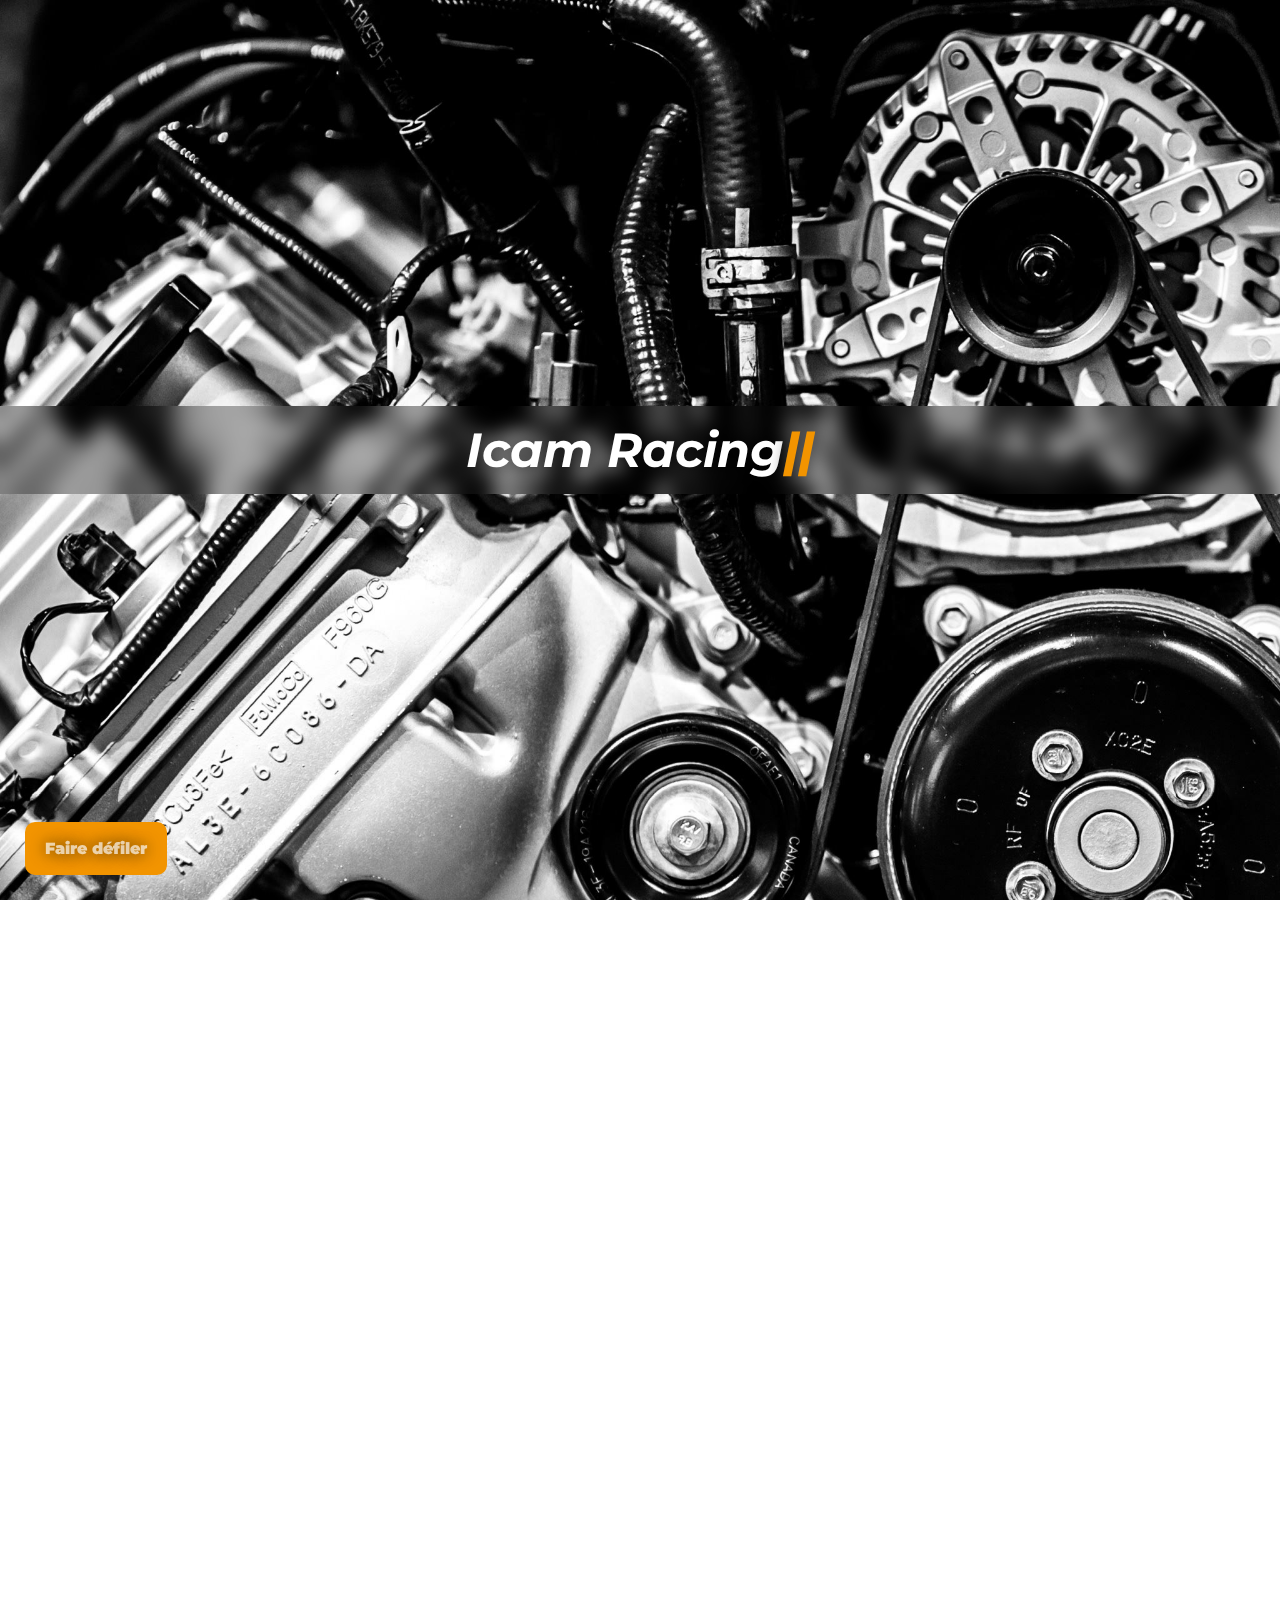
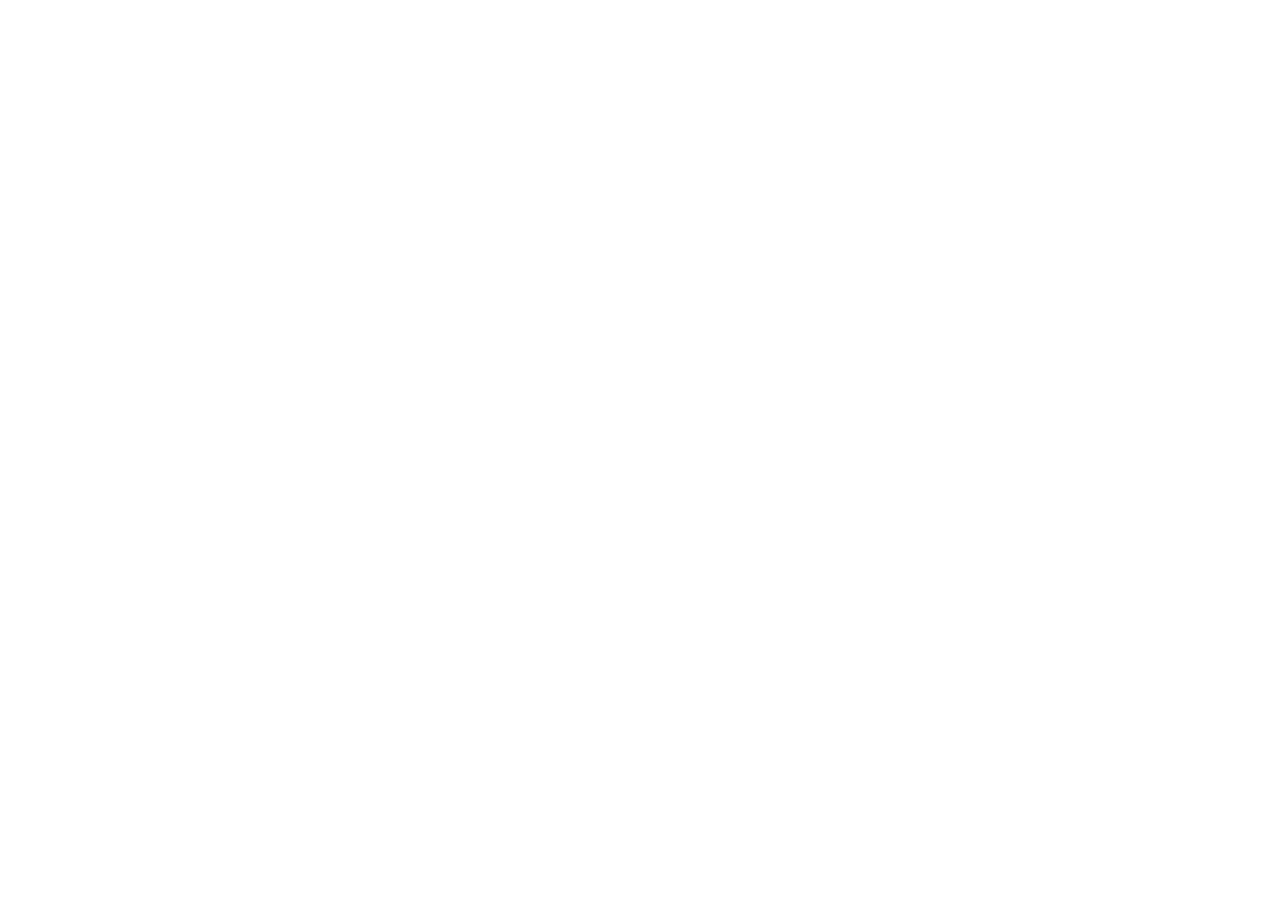
<file: index.html>
<!DOCTYPE html>
<html lang="fr">

	<head>
		<meta charset="UTF-8" />
		<title>Icam Racing</title>
		<link rel="stylesheet" type="text/css" href="race.css" />
	</head>

	<body>

		<header>
			<h1>Icam Racing<em>||</em></h1>
		</header>

		<div class="container">

            <p class="intro">
				Icam racing est une association fondée au sein de l'<em>Icam, site de Toulouse</em>.<br><br>
				Nous sommes passionnés de mécanique et avons pris le pari de rejoindre la compétition <em>Formula Student</em>.
				Réservée aux étudiants, cette compétition consiste en la conception puis la réalisation d'un véhicule monoplace de course.
				Il s'agit d'être léger, rapide et économe.<br>Les contraintes sont nombreuses, mais nous sommes déterminés.
				<br><br>Que l'aventure commence.
            </p>

			<br>
			<hr>
			<br>

			<h2>Notre équipe</h2>
			<div class="tile">
				<div class="horizontal">
					<img src="assets/team.jpg" class="tiled">
					<p class="names">
						Filipe LIBROS, moteur rotatif
						<br>Maverick CENEDESE, responsable communication
						<br>Pierre-Antoine FERREY, responsable d'autre chose
						<br>Henry BELLOT, Vivien TCHENGANG, participants
						<br>C'est une démo, je mettrai vos noms
					</p>
				</div>
			</div>

			<br>
			<hr>
			<br>
			
			<h2>Notre budget</h2>
			<div class="tile">
				<div class="vertical">
					<p>
						Moteur - 2500€
					</p>
					<div class="bar-engine"></div>
					
					<p>
						Chassis - 3000€
					</p>
					<div class="bar-chassis"></div>
					
					<p>
						Électronique - 1000€
					</p>
					<div class="bar-electronics"></div>

					<p>
						Divers - 8000€
					</p>
					<div class="bar-misc"></div>
				</div>
			</div>

			<br>
			<hr>
			<br>

			<h2>Nos sponsors</h2>
			<div class="tile">
				<div class="horizontal">
					<img src="assets/total.jpg" class="logo">
					<img src="assets/nasa.png" class="logo">
					<img src="assets/michelin.png" class="logo">
					<img src="assets/adobe.png" class="logo">
					<img src="assets/mcdonalds.png" class="logo">
				</div>
			</div>
			
			<link rel="stylesheet" href="https://cdnjs.cloudflare.com/ajax/libs/font-awesome/4.7.0/css/font-awesome.min.css">

			<br>
			<hr>
			<br>
			
			<h2>Notre présence en ligne</h2>
			<div class="tile">
				<div class="horizontal">
					<a href="https://www.instagram.com/icamracing/" class="fa fa-instagram"></a>
					<p>Instagram : <em>icamracing</em></p>
				</div>
			</div>

        </div>
		<div class="ribbon">
			<p>Faire défiler</p>
		</div>

	</body>
</html>
</file>
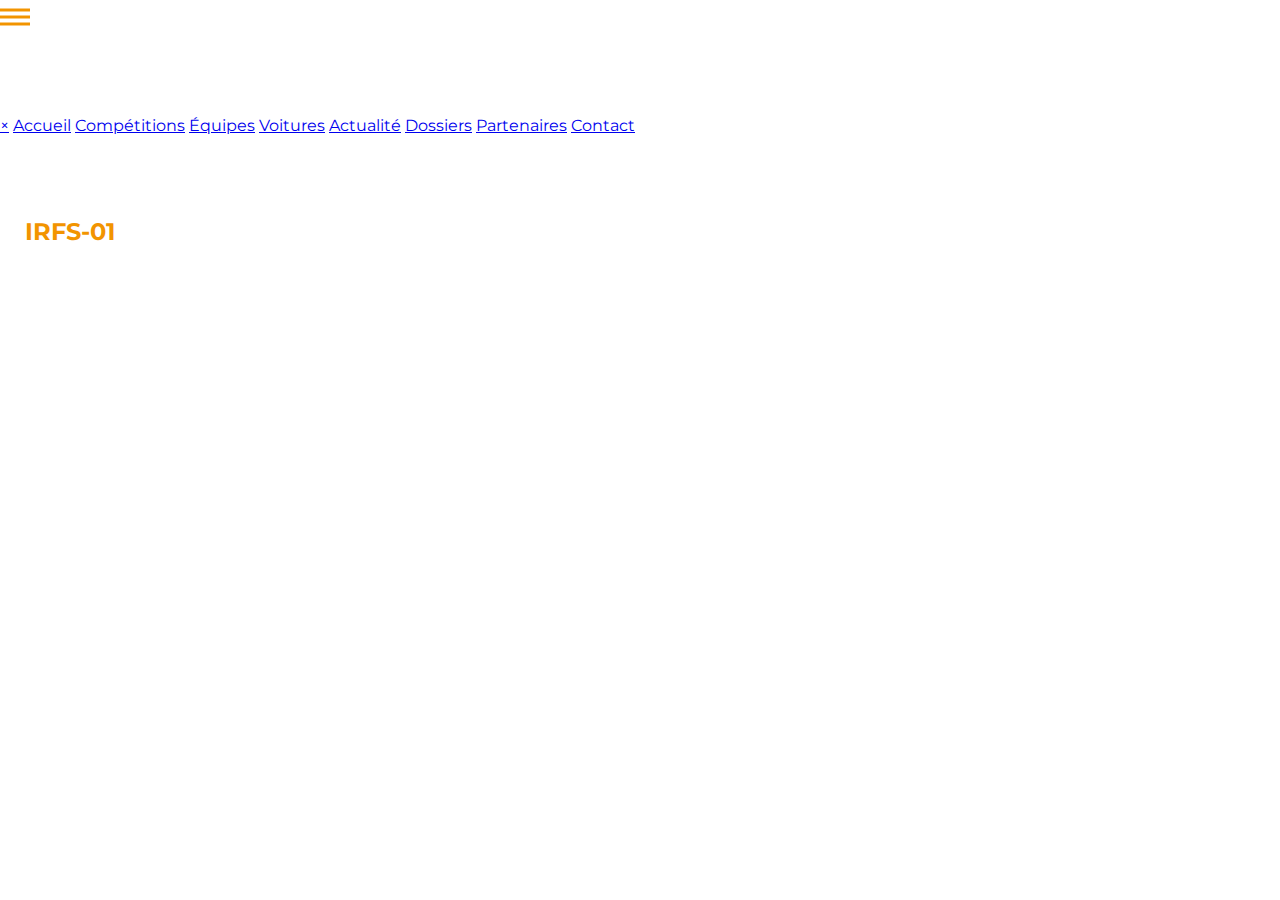
<file: cars.html>
<!DOCTYPE html>
<html lang="fr">

	<head>
		<meta charset="UTF-8" />
		<title>Icam Racing</title>
		<link rel="stylesheet" type="text/css" href="race.css" />
	</head>

	<body>

		<nav class="banner">
			<a>
				<span class="open-side">
					<a href="#" onclick="openSideMenu()">
						<svg width="30" height="30">
							<path d="M0,10 30,10" stroke="#F29400" stroke-width="3"/>
							<path d="M0,17 30,17" stroke="#F29400" stroke-width="3"/>
							<path d="M0,24 30,24" stroke="#F29400" stroke-width="3"/>
						</svg>
					</a>
				</span>
			</a>
			<a  id="title">
				<h1>Icam Racing</h1>
			</a>
		</nav>


		<div id="side-menu" class="side-nav">
			<a href="#" class="btn-close" onclick="closeSideMenu()">&times;</a>
			<a href="#" onclick="window.location.href = 'index.html';">Accueil</a>
			<a href="#" onclick="window.location.href = 'competition.html';">Compétitions</a>
			<a href="#" onclick="window.location.href = 'teams.html';">Équipes</a>
			<a href="#" onclick="window.location.href = 'cars.html';">Voitures</a>
			<a href="#" onclick="window.location.href = 'news.html';">Actualité</a>
			<a href="#" onclick="window.location.href = 'files.html';">Dossiers</a>
			<a href="#" onclick="window.location.href = 'sponsors.html';">Partenaires</a>
			<a href="#" onclick="window.location.href = 'contact.html';">Contact</a>
		</div>

		<script>
			function openSideMenu(){
				document.getElementById('side-menu').style.width='25%';
				document.getElementById('title').style.paddingLeft='25%';
			}
			function closeSideMenu(){
				document.getElementById('side-menu').style.width='0';
				document.getElementById('title').style.paddingLeft='10px';
			}
		</script>

		<div class="main">
			<h1>Voitures</h1>

			<h2>IRFS-01</h2>
			<div class="description">
				<p>
					Style '80s, IRFS-01 est (sera) notre première monoplace de course, conçue pour la Formula Student.<br>
					Bien entendu, il y aura des photos pour la version finale.
				</p>
			</div>

		</div>

	</body>
</html>
</file>
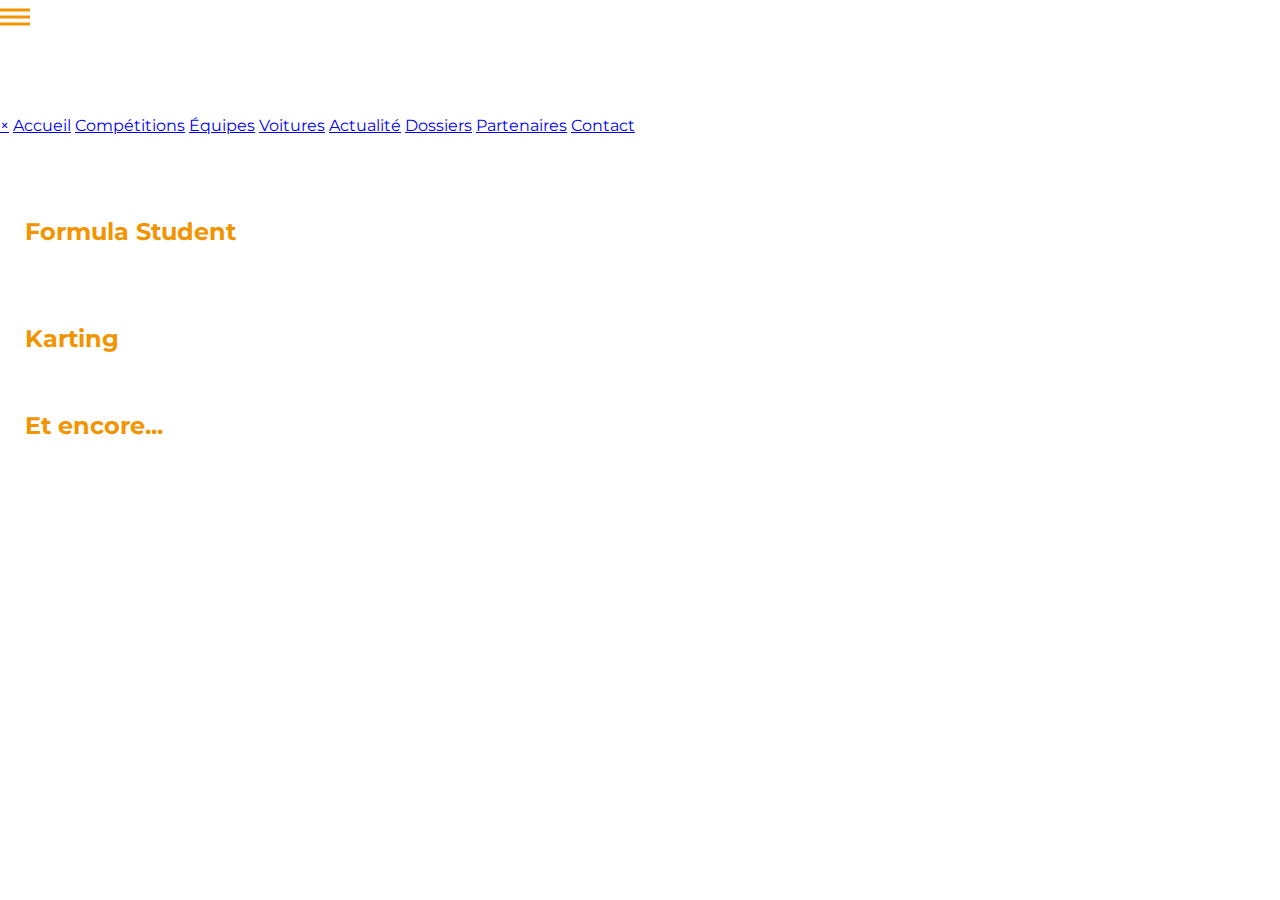
<file: competition.html>
<!DOCTYPE html>
<html lang="fr">

	<head>
		<meta charset="UTF-8" />
		<title>Icam Racing</title>
		<link rel="stylesheet" type="text/css" href="race.css" />
	</head>

	<body>

		<nav class="banner">
			<a>
				<span class="open-side">
					<a href="#" onclick="openSideMenu()">
						<svg width="30" height="30">
							<path d="M0,10 30,10" stroke="#F29400" stroke-width="3"/>
							<path d="M0,17 30,17" stroke="#F29400" stroke-width="3"/>
							<path d="M0,24 30,24" stroke="#F29400" stroke-width="3"/>
						</svg>
					</a>
				</span>
			</a>
			<a  id="title">
				<h1>Icam Racing</h1>
			</a>
		</nav>


		<div id="side-menu" class="side-nav">
			<a href="#" class="btn-close" onclick="closeSideMenu()">&times;</a>
			<a href="#" onclick="window.location.href = 'index.html';">Accueil</a>
			<a href="#" onclick="window.location.href = 'competition.html';">Compétitions</a>
			<a href="#" onclick="window.location.href = 'teams.html';">Équipes</a>
			<a href="#" onclick="window.location.href = 'cars.html';">Voitures</a>
			<a href="#" onclick="window.location.href = 'news.html';">Actualité</a>
			<a href="#" onclick="window.location.href = 'files.html';">Dossiers</a>
			<a href="#" onclick="window.location.href = 'sponsors.html';">Partenaires</a>
			<a href="#" onclick="window.location.href = 'contact.html';">Contact</a>
		</div>

		<script>
			function openSideMenu(){
				document.getElementById('side-menu').style.width='25%';
				document.getElementById('title').style.paddingLeft='25%';
			}
			function closeSideMenu(){
				document.getElementById('side-menu').style.width='0';
				document.getElementById('title').style.paddingLeft='10px';
			}
		</script>

		<div class="main">
			<h1>Compétitions</h1>

			<h2>Formula Student</h2>

			<div class="description">
				<p>
					Compétition à l'origine de l'association.<br>Beaucoup de règles précises, très peu de zones grises, mais "t'inquiètes, le rotatif ça passe"
				</p>
			</div>

			<h2>Karting</h2>
			<div class="description">
				<p>
					Les 24h du "k.ESSEC" apparemment?
				</p>
			</div>

			<h2>Et encore...</h2>
			<div class="description">
				<p>
					D'autres compétitions? Je ne suis pas au courant
				</p>
			</div>

		</div>

	</body>
</html>
</file>
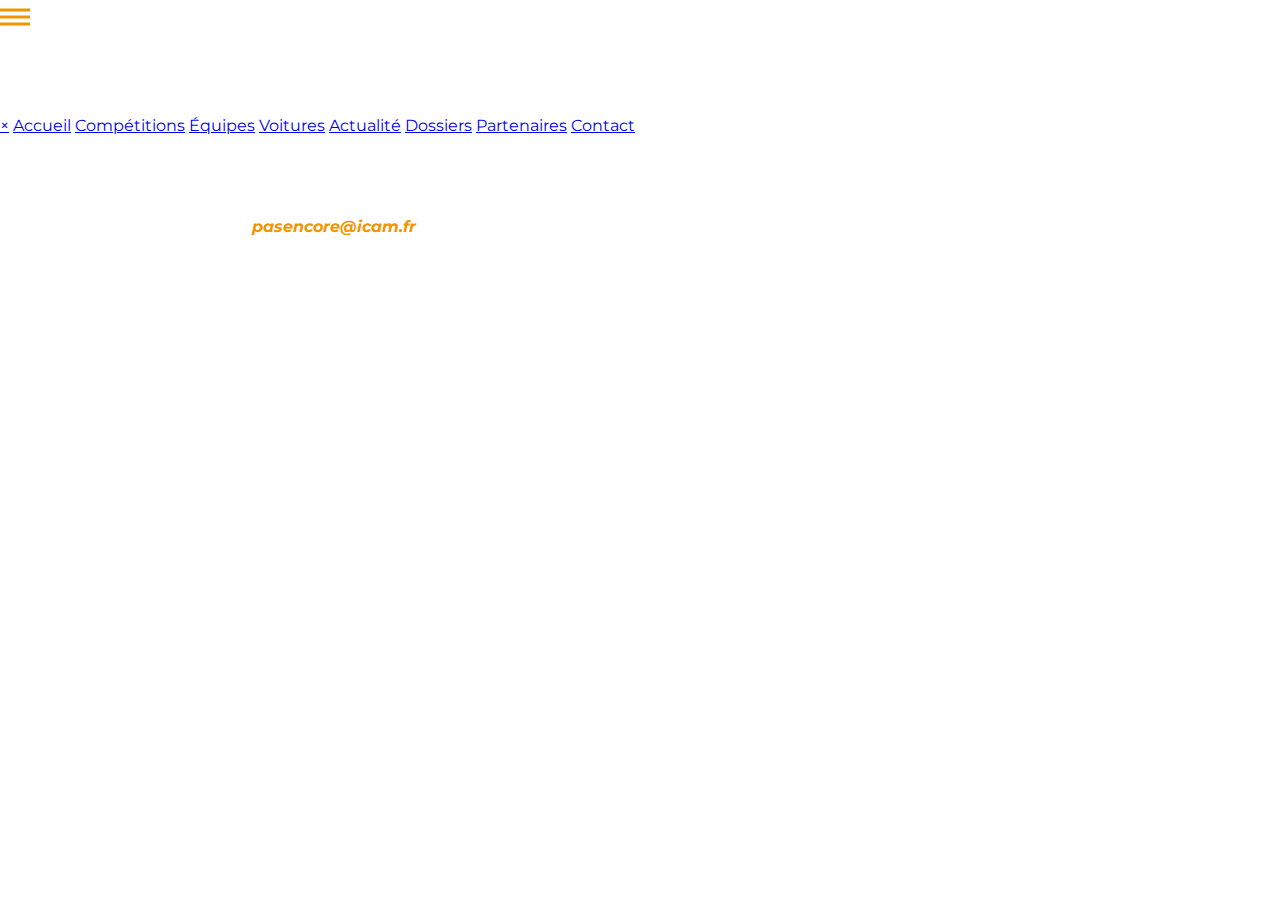
<file: contact.html>
<!DOCTYPE html>
<html lang="fr">

	<head>
		<meta charset="UTF-8" />
		<title>Icam Racing</title>
		<link rel="stylesheet" type="text/css" href="race.css" />
	</head>

	<body>

		<nav class="banner">
			<a>
				<span class="open-side">
					<a href="#" onclick="openSideMenu()">
						<svg width="30" height="30">
							<path d="M0,10 30,10" stroke="#F29400" stroke-width="3"/>
							<path d="M0,17 30,17" stroke="#F29400" stroke-width="3"/>
							<path d="M0,24 30,24" stroke="#F29400" stroke-width="3"/>
						</svg>
					</a>
				</span>
			</a>
			<a  id="title">
				<h1>Icam Racing</h1>
			</a>
		</nav>


		<div id="side-menu" class="side-nav">
			<a href="#" class="btn-close" onclick="closeSideMenu()">&times;</a>
			<a href="#" onclick="window.location.href = 'index.html';">Accueil</a>
			<a href="#" onclick="window.location.href = 'competition.html';">Compétitions</a>
			<a href="#" onclick="window.location.href = 'teams.html';">Équipes</a>
			<a href="#" onclick="window.location.href = 'cars.html';">Voitures</a>
			<a href="#" onclick="window.location.href = 'news.html';">Actualité</a>
			<a href="#" onclick="window.location.href = 'files.html';">Dossiers</a>
			<a href="#" onclick="window.location.href = 'sponsors.html';">Partenaires</a>
			<a href="#" onclick="window.location.href = 'contact.html';">Contact</a>
		</div>

		<script>
			function openSideMenu(){
				document.getElementById('side-menu').style.width='25%';
				document.getElementById('title').style.paddingLeft='25%';
			}
			function closeSideMenu(){
				document.getElementById('side-menu').style.width='0';
				document.getElementById('title').style.paddingLeft='10px';
			}
		</script>

		<div class="main">
			<h1>Contact</h1>

			<div class="description">
				<p>
					Vous pouvez envoyer un mail à <em>pasencore@icam.fr</em>,<br>ou encore mieux: cliquer sur un bouton qui le fait à votre place.
				</p>
				<a onclick="window.location.href = 'mailto:pasencore@icam.fr'">Contacter</a>
			</div>

		</div>

	</body>
</html>
</file>
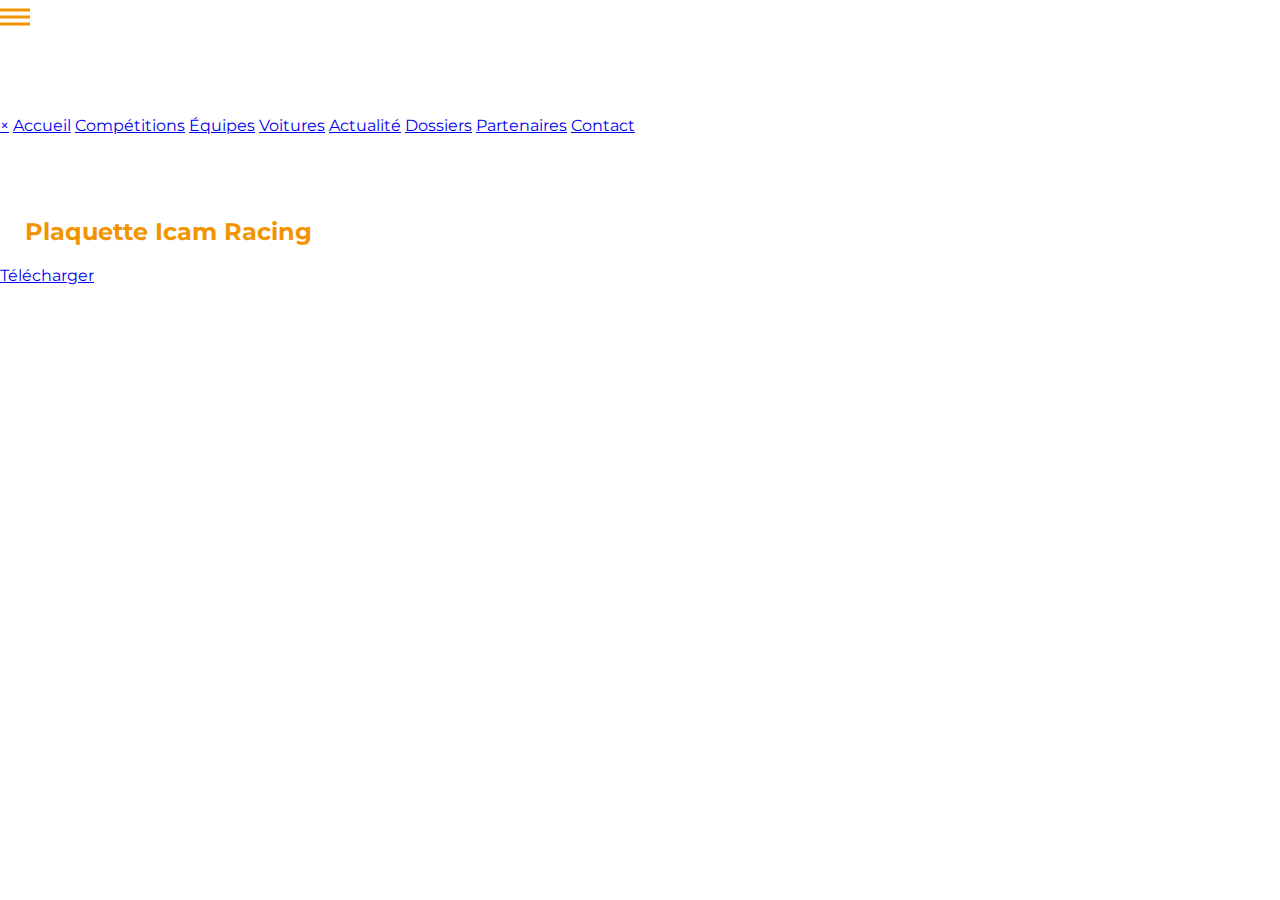
<file: files.html>
<!DOCTYPE html>
<html lang="fr">

	<head>
		<meta charset="UTF-8" />
		<title>Icam Racing</title>
		<link rel="stylesheet" type="text/css" href="race.css" />
	</head>

	<body>

		<nav class="banner">
			<a>
				<span class="open-side">
					<a href="#" onclick="openSideMenu()">
						<svg width="30" height="30">
							<path d="M0,10 30,10" stroke="#F29400" stroke-width="3"/>
							<path d="M0,17 30,17" stroke="#F29400" stroke-width="3"/>
							<path d="M0,24 30,24" stroke="#F29400" stroke-width="3"/>
						</svg>
					</a>
				</span>
			</a>
			<a  id="title">
				<h1>Icam Racing</h1>
			</a>
		</nav>


		<div id="side-menu" class="side-nav">
			<a href="#" class="btn-close" onclick="closeSideMenu()">&times;</a>
			<a href="#" onclick="window.location.href = 'index.html';">Accueil</a>
			<a href="#" onclick="window.location.href = 'competition.html';">Compétitions</a>
			<a href="#" onclick="window.location.href = 'teams.html';">Équipes</a>
			<a href="#" onclick="window.location.href = 'cars.html';">Voitures</a>
			<a href="#" onclick="window.location.href = 'news.html';">Actualité</a>
			<a href="#" onclick="window.location.href = 'files.html';">Dossiers</a>
			<a href="#" onclick="window.location.href = 'sponsors.html';">Partenaires</a>
			<a href="#" onclick="window.location.href = 'contact.html';">Contact</a>
		</div>

		<script>
			function openSideMenu(){
				document.getElementById('side-menu').style.width='25%';
				document.getElementById('title').style.paddingLeft='25%';
			}
			function closeSideMenu(){
				document.getElementById('side-menu').style.width='0';
				document.getElementById('title').style.paddingLeft='10px';
			}
		</script>

		<div class="main">
			<h1>Dossiers</h1>

			<h2>Plaquette Icam Racing</h2>

			<div class="description">
				<a href="assets/ebook.pdf" download="IcamRacing">Télécharger</a>
			</div>
		</div>

	</body>
</html>
</file>
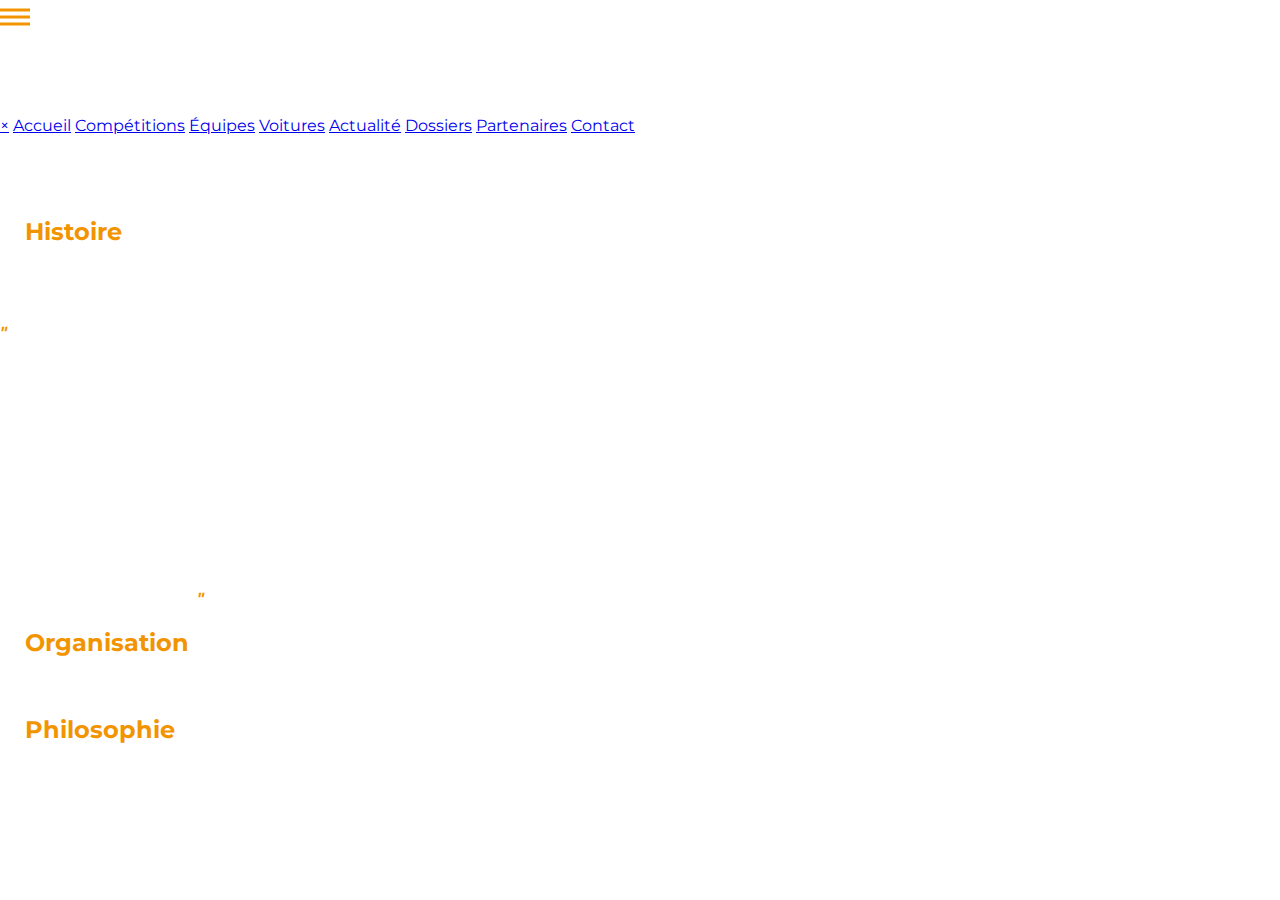
<file: formula.html>
<!DOCTYPE html>
<html lang="fr">

	<head>
		<meta charset="UTF-8" />
		<title>Icam Racing</title>
		<link rel="stylesheet" type="text/css" href="race.css" />
	</head>

	<body>

		<nav class="banner">
			<a>
				<span class="open-side">
					<a href="#" onclick="openSideMenu()">
						<svg width="30" height="30">
							<path d="M0,10 30,10" stroke="#F29400" stroke-width="3"/>
							<path d="M0,17 30,17" stroke="#F29400" stroke-width="3"/>
							<path d="M0,24 30,24" stroke="#F29400" stroke-width="3"/>
						</svg>
					</a>
				</span>
			</a>
			<a  id="title">
				<h1>Icam Racing</h1>
			</a>
		</nav>


		<div id="side-menu" class="side-nav">
			<a href="#" class="btn-close" onclick="closeSideMenu()">&times;</a>
			<a href="#" onclick="window.location.href = 'index.html';">Accueil</a>
			<a href="#" onclick="window.location.href = 'competition.html';">Compétitions</a>
			<a href="#" onclick="window.location.href = 'teams.html';">Équipes</a>
			<a href="#" onclick="window.location.href = 'cars.html';">Voitures</a>
			<a href="#" onclick="window.location.href = 'news.html';">Actualité</a>
			<a href="#" onclick="window.location.href = 'files.html';">Dossiers</a>
			<a href="#" onclick="window.location.href = 'sponsors.html';">Partenaires</a>
			<a href="#" onclick="window.location.href = 'contact.html';">Contact</a>
		</div>

		<script>
			function openSideMenu(){
				document.getElementById('side-menu').style.width='25%';
				document.getElementById('title').style.paddingLeft='25%';
			}
			function closeSideMenu(){
				document.getElementById('side-menu').style.width='0';
				document.getElementById('title').style.paddingLeft='10px';
			}
		</script>

		<div class="main">
			<h1>Formula Team</h1>

			<h2>Histoire</h2>

			<div class="description">
				<p>
					Copié de la plaquette, ce texte n'a pour le moment qu'une valeur décorative.<br>Une photo à droite serait bien aussi<br><br>

					<em>"</em>L’association Icam Racing est un projet, à l’initiative de deux étudiants
								passionnés de mécanique et dotés chacun de grandes ambitions.<br>
								Cette association est née de la rencontre de deux rêves : celui d’un étudiant, bercé
								par la formule 1 depuis sa plus tendre enfance, et qui est animé par la vision sportive
								des sports mécaniques avec le pilotage. Son souhait était de pouvoir participer à
								une compétition internationale de pilotage automobile.<br>
								L’autre rêve est celui d’un jeune passionné par les aspects de conception et de
								recherche, et qui voulait à tout prix créer sa propre voiture.
								Camarades de la même promotion en 2021 à l’Icam site de Toulouse, ces deux
								rêveurs décident de mettre à profit leurs connaissances et leurs envies communes
								dans un projet unique : Icam Racing Fomula Team, la première écurie automobile
								de l’Icam, un groupe d’écoles d’ingénieurs généralistes.<br>
								Un tel projet a provoqué un fort engouement initial dû à l’ambition de
								participer à la Formula Student. Mais rien ne fut facile. Au-delà de l’enthousiasme
								que suscite naturellement un tel projet, il a fallu déceler les étudiants dont
								l’investissement était réel et qui étaient capables de s’investir sur le long terme,
								en effectuant aussi bien des travaux attractifs que des tâches moins stimulantes.
								Cette rigueur dans le recrutement et les objectifs fixés ont permis d’imposer
								l’association comme leader du pôle associatif ingénierie au sein de l’Icam.<br>
								L’association compte plusieurs étudiants provenant de différents parcours
								et promotions. Les parcours sont les suivants : le parcours ouvert, basé sur la
								pédagogie de projet et les échanges l’internationaux ; le parcours apprentissage,
								structuré sur l’alternance et la pratique avec du terrain ; le parcours intégré, fondé
								sur l’étude rigoureuse des théories.<br>
								Cette diversité nous permet de rassembler des profils variés et de nous
								appuyer sur les facultés et les connaissances de chacun, afin d’être complémentaire
								et d’atteindre nos objectifs.<em>"</em>
				</p>
			</div>

			<h2>Organisation</h2>
			<div class="description">
				<p>
					Pôle communication, pôle finance, you name it
				</p>
			</div>

			<h2>Philosophie</h2>
			<div class="description">
				<p>
					Même histoire, il s'agit seulement d'un squelette
				</p>
			</div>

		</div>

	</body>
</html>
</file>
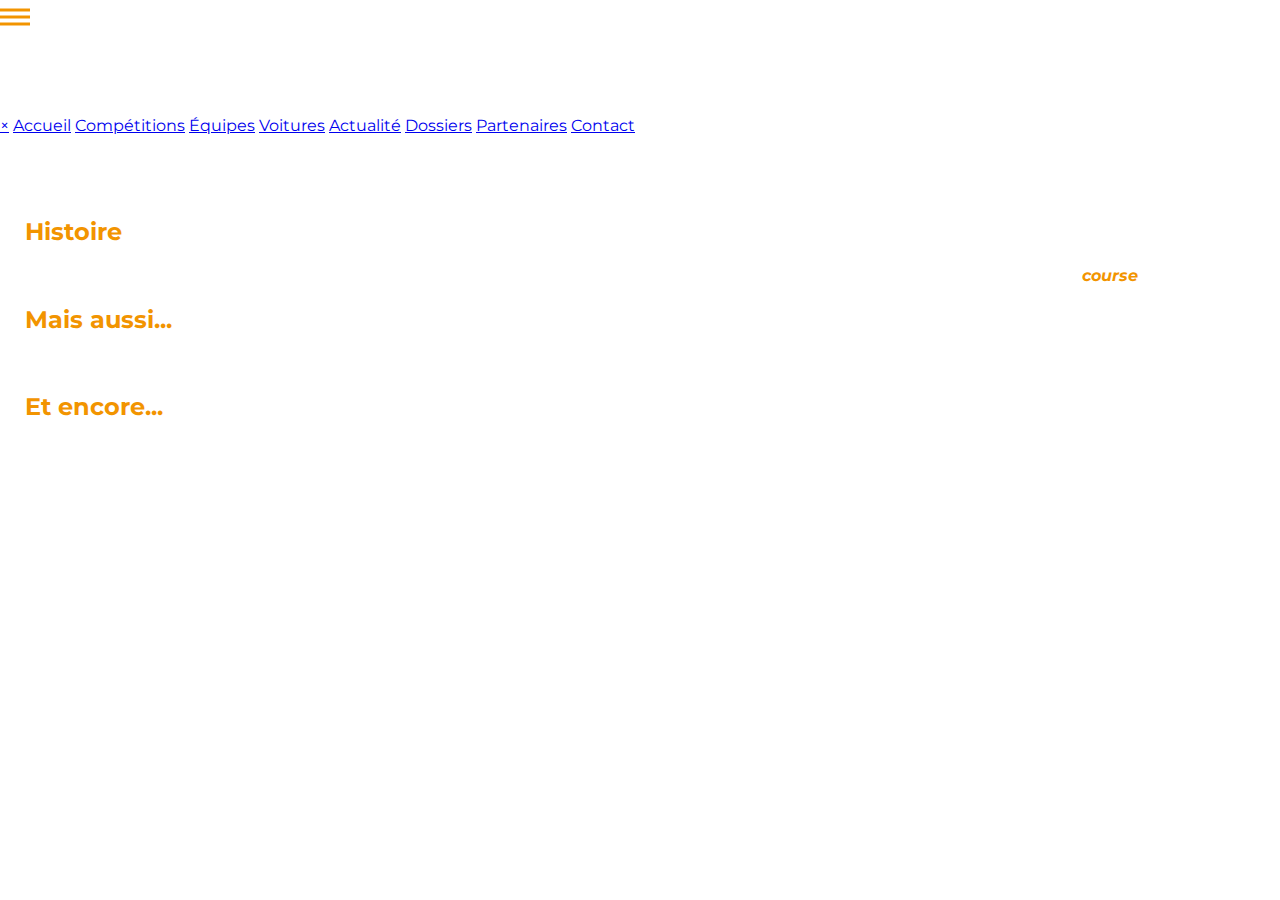
<file: karting.html>
<!DOCTYPE html>
<html lang="fr">

	<head>
		<meta charset="UTF-8" />
		<title>Icam Racing</title>
		<link rel="stylesheet" type="text/css" href="race.css" />
	</head>

	<body>

		<nav class="banner">
			<a>
				<span class="open-side">
					<a href="#" onclick="openSideMenu()">
						<svg width="30" height="30">
							<path d="M0,10 30,10" stroke="#F29400" stroke-width="3"/>
							<path d="M0,17 30,17" stroke="#F29400" stroke-width="3"/>
							<path d="M0,24 30,24" stroke="#F29400" stroke-width="3"/>
						</svg>
					</a>
				</span>
			</a>
			<a  id="title">
				<h1>Icam Racing</h1>
			</a>
		</nav>


		<div id="side-menu" class="side-nav">
			<a href="#" class="btn-close" onclick="closeSideMenu()">&times;</a>
			<a href="#" onclick="window.location.href = 'index.html';">Accueil</a>
			<a href="#" onclick="window.location.href = 'competition.html';">Compétitions</a>
			<a href="#" onclick="window.location.href = 'teams.html';">Équipes</a>
			<a href="#" onclick="window.location.href = 'cars.html';">Voitures</a>
			<a href="#" onclick="window.location.href = 'news.html';">Actualité</a>
			<a href="#" onclick="window.location.href = 'files.html';">Dossiers</a>
			<a href="#" onclick="window.location.href = 'sponsors.html';">Partenaires</a>
			<a href="#" onclick="window.location.href = 'contact.html';">Contact</a>
		</div>

		<script>
			function openSideMenu(){
				document.getElementById('side-menu').style.width='25%';
				document.getElementById('title').style.paddingLeft='25%';
			}
			function closeSideMenu(){
				document.getElementById('side-menu').style.width='0';
				document.getElementById('title').style.paddingLeft='10px';
			}
		</script>

		<div class="main">
			<h1>Karting Team</h1>

			<h2>Histoire</h2>

			<div class="description">
				<p>
					Icam Racing n'est pas exclusivement dédiée à Formula Student! Nous sommes avant tout passionnés de mécanique, en particulier de <em>course</em>.
				</p>
			</div>

			<h2>Mais aussi...</h2>
			<div class="description">
				<p>
					On fait du karting
				</p>
			</div>

			<h2>Et encore...</h2>
			<div class="description">
				<p>
					On trouvera bien quelque-chose à dire
				</p>
			</div>

		</div>

	</body>
</html>
</file>
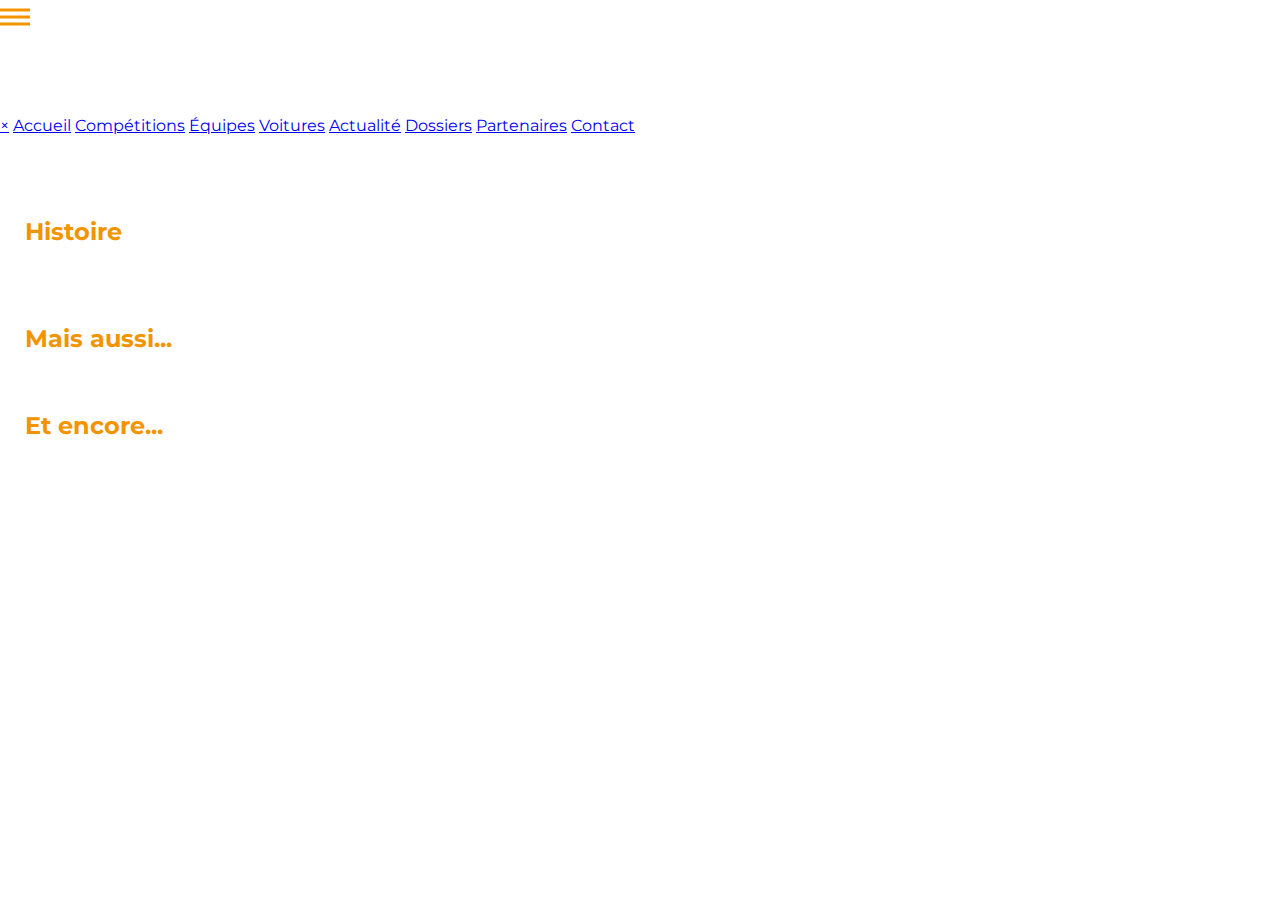
<file: mecanique.html>
<!DOCTYPE html>
<html lang="fr">

	<head>
		<meta charset="UTF-8" />
		<title>Icam Racing</title>
		<link rel="stylesheet" type="text/css" href="race.css" />
	</head>

	<body>

		<nav class="banner">
			<a>
				<span class="open-side">
					<a href="#" onclick="openSideMenu()">
						<svg width="30" height="30">
							<path d="M0,10 30,10" stroke="#F29400" stroke-width="3"/>
							<path d="M0,17 30,17" stroke="#F29400" stroke-width="3"/>
							<path d="M0,24 30,24" stroke="#F29400" stroke-width="3"/>
						</svg>
					</a>
				</span>
			</a>
			<a  id="title">
				<h1>Icam Racing</h1>
			</a>
		</nav>


		<div id="side-menu" class="side-nav">
			<a href="#" class="btn-close" onclick="closeSideMenu()">&times;</a>
			<a href="#" onclick="window.location.href = 'index.html';">Accueil</a>
			<a href="#" onclick="window.location.href = 'competition.html';">Compétitions</a>
			<a href="#" onclick="window.location.href = 'teams.html';">Équipes</a>
			<a href="#" onclick="window.location.href = 'cars.html';">Voitures</a>
			<a href="#" onclick="window.location.href = 'news.html';">Actualité</a>
			<a href="#" onclick="window.location.href = 'files.html';">Dossiers</a>
			<a href="#" onclick="window.location.href = 'sponsors.html';">Partenaires</a>
			<a href="#" onclick="window.location.href = 'contact.html';">Contact</a>
		</div>

		<script>
			function openSideMenu(){
				document.getElementById('side-menu').style.width='25%';
				document.getElementById('title').style.paddingLeft='25%';
			}
			function closeSideMenu(){
				document.getElementById('side-menu').style.width='0';
				document.getElementById('title').style.paddingLeft='10px';
			}
		</script>

		<div class="main">
			<h1>Mécanique</h1>

			<h2>Histoire</h2>

			<div class="description">
				<p>
					Icam Racing n'est pas la première association de mécanique de l'Icam, mais Mecanicam a disparu. Où? Nul ne le sait.<br>
					2CV, T-Max... si ça roule, ça peut toujours rouler plus vite. Bienvenue au club de mécanique.
				</p>
			</div>

			<h2>Mais aussi...</h2>
			<div class="description">
				<p>
					Un atelier très chouette
				</p>
			</div>

			<h2>Et encore...</h2>
			<div class="description">
				<p>
					Des outils, tout ça (je connais pas trop)
				</p>
			</div>

		</div>

	</body>
</html>
</file>
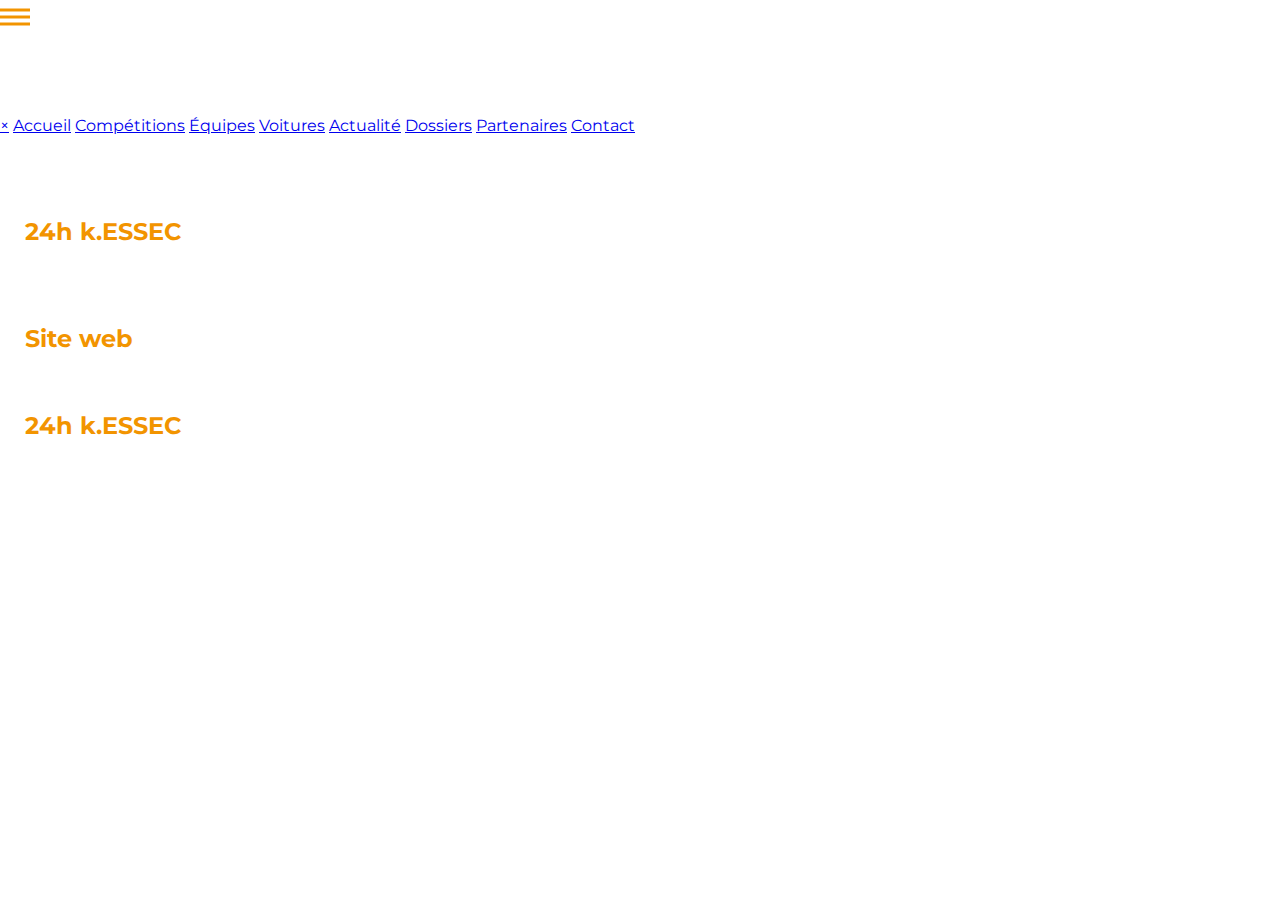
<file: news.html>
<!DOCTYPE html>
<html lang="fr">

	<head>
		<meta charset="UTF-8" />
		<title>Icam Racing</title>
		<link rel="stylesheet" type="text/css" href="race.css" />
	</head>

	<body>

		<nav class="banner">
			<a>
				<span class="open-side">
					<a href="#" onclick="openSideMenu()">
						<svg width="30" height="30">
							<path d="M0,10 30,10" stroke="#F29400" stroke-width="3"/>
							<path d="M0,17 30,17" stroke="#F29400" stroke-width="3"/>
							<path d="M0,24 30,24" stroke="#F29400" stroke-width="3"/>
						</svg>
					</a>
				</span>
			</a>
			<a  id="title">
				<h1>Icam Racing</h1>
			</a>
		</nav>


		<div id="side-menu" class="side-nav">
			<a href="#" class="btn-close" onclick="closeSideMenu()">&times;</a>
			<a href="#" onclick="window.location.href = 'index.html';">Accueil</a>
			<a href="#" onclick="window.location.href = 'competition.html';">Compétitions</a>
			<a href="#" onclick="window.location.href = 'teams.html';">Équipes</a>
			<a href="#" onclick="window.location.href = 'cars.html';">Voitures</a>
			<a href="#" onclick="window.location.href = 'news.html';">Actualité</a>
			<a href="#" onclick="window.location.href = 'files.html';">Dossiers</a>
			<a href="#" onclick="window.location.href = 'sponsors.html';">Partenaires</a>
			<a href="#" onclick="window.location.href = 'contact.html';">Contact</a>
		</div>

		<script>
			function openSideMenu(){
				document.getElementById('side-menu').style.width='25%';
				document.getElementById('title').style.paddingLeft='25%';
			}
			function closeSideMenu(){
				document.getElementById('side-menu').style.width='0';
				document.getElementById('title').style.paddingLeft='10px';
			}
		</script>

		<div class="main">
			<h1>Actualités</h1>

			<div class="tiles">
				<a class="news" onclick="window.location.href = 'index.html';" type="button">
					<h2>24h k.ESSEC</h2>
					<p class="about">Bien sûr que je sais de quoi il s'agit, c'est le 20 juin 2022.<br>Essentiel d'avoir des dates pour les actualités</p>
				</a>
				<a class="news" onclick="window.location.href = 'index.html';" type="button">
					<h2>Site web</h2>
					<p class="about">25 mai - Parlons tarifs<br></p>
				</a>
				<a class="news" onclick="window.location.href = 'index.html';" type="button">
					<h2>24h k.ESSEC</h2>
					<p class="about">Bien sûr que je sais de quoi il s'agit, c'est le 20 juin 2022.<br>Essentiel d'avoir des dates pour les actualités</p>
				</a>
			</div>

		</div>

	</body>
</html>
</file>
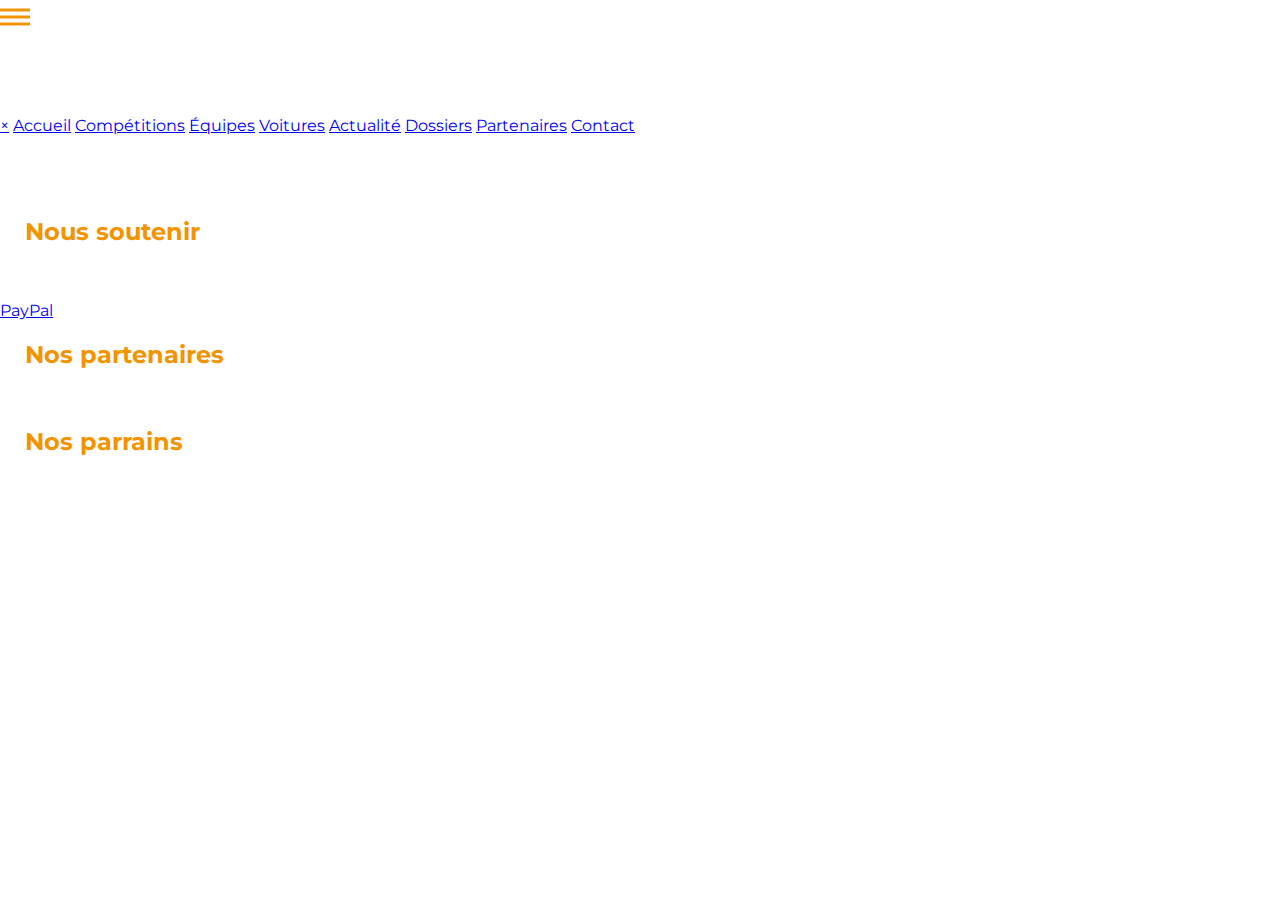
<file: sponsors.html>
<!DOCTYPE html>
<html lang="fr">

	<head>
		<meta charset="UTF-8" />
		<title>Icam Racing</title>
		<link rel="stylesheet" type="text/css" href="race.css" />
	</head>

	<body>

		<nav class="banner">
			<a>
				<span class="open-side">
					<a href="#" onclick="openSideMenu()">
						<svg width="30" height="30">
							<path d="M0,10 30,10" stroke="#F29400" stroke-width="3"/>
							<path d="M0,17 30,17" stroke="#F29400" stroke-width="3"/>
							<path d="M0,24 30,24" stroke="#F29400" stroke-width="3"/>
						</svg>
					</a>
				</span>
			</a>
			<a  id="title">
				<h1>Icam Racing</h1>
			</a>
		</nav>


		<div id="side-menu" class="side-nav">
			<a href="#" class="btn-close" onclick="closeSideMenu()">&times;</a>
			<a href="#" onclick="window.location.href = 'index.html';">Accueil</a>
			<a href="#" onclick="window.location.href = 'competition.html';">Compétitions</a>
			<a href="#" onclick="window.location.href = 'teams.html';">Équipes</a>
			<a href="#" onclick="window.location.href = 'cars.html';">Voitures</a>
			<a href="#" onclick="window.location.href = 'news.html';">Actualité</a>
			<a href="#" onclick="window.location.href = 'files.html';">Dossiers</a>
			<a href="#" onclick="window.location.href = 'sponsors.html';">Partenaires</a>
			<a href="#" onclick="window.location.href = 'contact.html';">Contact</a>
		</div>

		<script>
			function openSideMenu(){
				document.getElementById('side-menu').style.width='25%';
				document.getElementById('title').style.paddingLeft='25%';
			}
			function closeSideMenu(){
				document.getElementById('side-menu').style.width='0';
				document.getElementById('title').style.paddingLeft='10px';
			}
		</script>

		<div class="main">
			<h1>Partenaires</h1>

			<h2>Nous soutenir</h2>
			<div class="description">
				<p>
					La course n'est pas gratuite, mais vous pouvez nous aider à la rendre gratuite
				</p>
				<a href="assets/ebook.pdf" download="IcamRacing">PayPal</a>
			</div>

			<h2>Nos partenaires</h2>
			<div class="description">
				<p>
					Une liste de noms avec des logos, ça rend toujours bien
				</p>
			</div>

			<h2>Nos parrains</h2>
			<div class="description">
				<p>
					Ils nous ont fait une offre qu'on a pas pu refuser
				</p>
			</div>

		</div>

	</body>
</html>
</file>
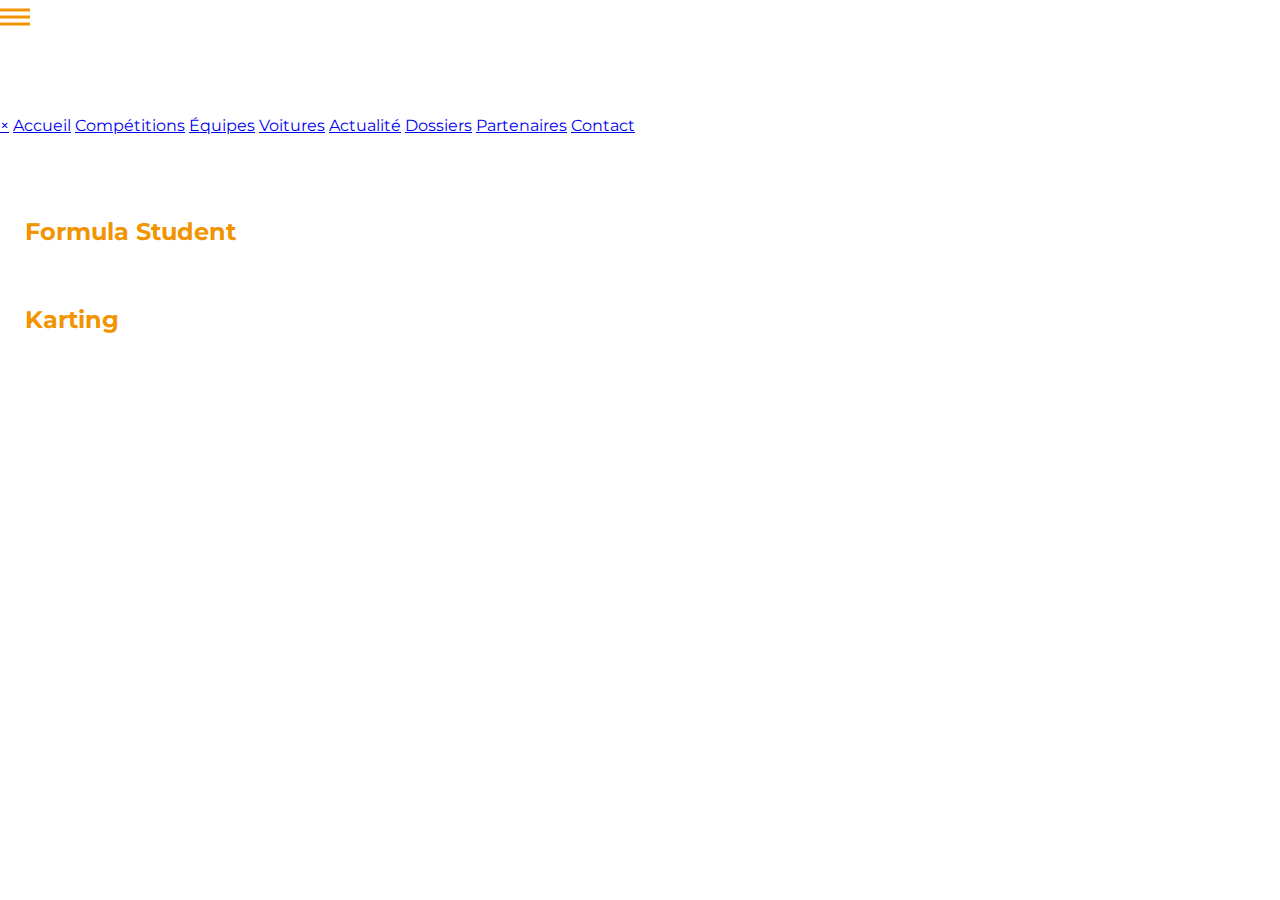
<file: teams.html>
<!DOCTYPE html>
<html lang="fr">

	<head>
		<meta charset="UTF-8" />
		<title>Icam Racing</title>
		<link rel="stylesheet" type="text/css" href="race.css" />
	</head>

	<body>

		<nav class="banner">
			<a>
				<span class="open-side">
					<a href="#" onclick="openSideMenu()">
						<svg width="30" height="30">
							<path d="M0,10 30,10" stroke="#F29400" stroke-width="3"/>
							<path d="M0,17 30,17" stroke="#F29400" stroke-width="3"/>
							<path d="M0,24 30,24" stroke="#F29400" stroke-width="3"/>
						</svg>
					</a>
				</span>
			</a>
			<a  id="title">
				<h1>Icam Racing</h1>
			</a>
		</nav>


		<div id="side-menu" class="side-nav">
			<a href="#" class="btn-close" onclick="closeSideMenu()">&times;</a>
			<a href="#" onclick="window.location.href = 'index.html';">Accueil</a>
			<a href="#" onclick="window.location.href = 'competition.html';">Compétitions</a>
			<a href="#" onclick="window.location.href = 'teams.html';">Équipes</a>
			<a href="#" onclick="window.location.href = 'cars.html';">Voitures</a>
			<a href="#" onclick="window.location.href = 'news.html';">Actualité</a>
			<a href="#" onclick="window.location.href = 'files.html';">Dossiers</a>
			<a href="#" onclick="window.location.href = 'sponsors.html';">Partenaires</a>
			<a href="#" onclick="window.location.href = 'contact.html';">Contact</a>
		</div>

		<script>
			function openSideMenu(){
				document.getElementById('side-menu').style.width='25%';
				document.getElementById('title').style.paddingLeft='25%';
			}
			function closeSideMenu(){
				document.getElementById('side-menu').style.width='0';
				document.getElementById('title').style.paddingLeft='10px';
			}
		</script>

		<div class="main">
			<h1>Équipes</h1>

			<h2>Formula Student</h2>

			<div class="description">
				<p>
					Michael, Sebastian, Lewis... On mettra les prénoms
				</p>
			</div>

			<h2>Karting</h2>
			<div class="description">
				<p>
					Idem (ça veut dire 'pareil' en espagnol)
				</p>
			</div>

		</div>

	</body>
</html>
</file>
<file: race.css>
/*Font*/
@import url('https://fonts.googleapis.com/css2?family=Montserrat:ital,wght@0,100;0,300;0,400;0,500;0,700;1,100;1,300;1,400;1,500;1,700&display=swap');

/*Layout*/
html{
    margin: 0;
    padding: 0;
    width: 100%;
    height: 100%;
    overflow: hidden;
    font-family: "Montserrat";
}

body {
    color: white;
    margin: 0;
    padding: 0;
    perspective: 1px;
    transform-style: preserve-3d;
    height: 100%;
    width: 100%;
    overflow-y: scroll;
    overflow-x: hidden;
}

header {
    box-sizing: border-box;
    min-height: 100vh;
    position: relative;
    transform-style: inherit;
    width: 100vw;
    text-align: center;
    text-shadow: 0px 0px 15px rgba(0, 0, 0, 0.67);
}

header h1 {
    margin: 0;
    position: absolute;
    top: 50%;
    left: 50%;
    transform: translate(-50%, -50%);
    font-weight: bold;
    font-style: oblique;
    font-size: 3em;
    background-color: rgba(0, 0, 0, 0.33);
    width: 100%;
    padding: 15px;
    backdrop-filter: blur(10px);
    transition: .2s;
}

h1 em{
    color: rgb(242, 148, 0);
    font-weight: 800;
}

header,
header:before{
    background: 50% 50% / cover;
}

header::before {
    content: "";
    position: absolute;
    top: 0;
    left: 0;
    right: 0;
    bottom: 0;
    display: block;
    background: url(assets/background.jpg);
    background-size: cover;
    transform-origin: center center 0;
    transform: translateZ(-1px) scale(2);
    z-index: -1;
    min-height: 100vh;
}

header * {
    font-weight: normal;
    margin: 0;
    padding: 1em 0;
}

.container {
    z-index: 2;
    position: absolute;
    top: 100vh;
    background: black;
    line-height: 30px;
    padding: 40px;
    color: white;
}

.intro{
    color: white;
    margin: 25px;
}

p{
    color: rgba(255, 255, 255, 0.67);
}

p em{
    color: rgb(242, 148, 0);
    font-style: oblique;
    font-weight: bold;
}

.names{
    padding-left: 25px;
}

h2{
    font-weight: bold;
    color: rgb(242, 148, 0);
    margin-left: 25px;
}

.tile{
    margin: 25px;
    align-items: center;
}

.tiled{
    height: 200px;
    border-radius: 5px;
}

.horizontal{
    display:flex;
    align-items: center;
}

.bar-engine {
    background-color:rgb(242, 148, 0);
    width: 25%;
    padding: 2px 10px;
    border-radius: 5px;
    align-items: center;
    margin: 10px 0px;
    font-size: 0.7em;
}

.bar-chassis {
    background-color:rgb(242, 148, 0);
    width: 30%;
    padding: 2px 10px;
    border-radius: 5px;
    align-items: center;
    margin: 10px 0px;
    font-size: 0.7em;
}

.bar-electronics {
    background-color:rgb(242, 148, 0);
    width: 10%;
    padding: 2px 10px;
    border-radius: 5px;
    align-items: center;
    margin: 10px 0px;
    font-size: 0.7em;
}

.bar-misc {
    background-color:rgb(242, 148, 0);
    width: 80%;
    padding: 2px 10px;
    border-radius: 5px;
    align-items: center;
    margin: 10px 0px;
    font-size: 0.7em;
}

.logo{
    height: 50px;
    padding-right: 25px;
}


.fa {
    border-radius: 5px;
    padding: 10px;
    font-size: 30px;
    width: 20px;
    text-align: center;
    text-decoration: none;
    transition: 0.1s;
    margin-right: 15px;
  }

.fa:hover {
    opacity: 0.7;
    transform: scale(0.8);
}

.fa-instagram {
    background: #9c133c;
    color: white;
}

.ribbon{
    position: sticky;
    margin-left: 25px;
    padding: 1px 20px;
    bottom: 25px;
    text-shadow: 0px 0px 15px rgba(0, 0, 0, 0.67);
    font-weight: 900;
    background-color:rgb(242, 148, 0);
    width: fit-content;
    border-radius: 10px;
}
</file>
